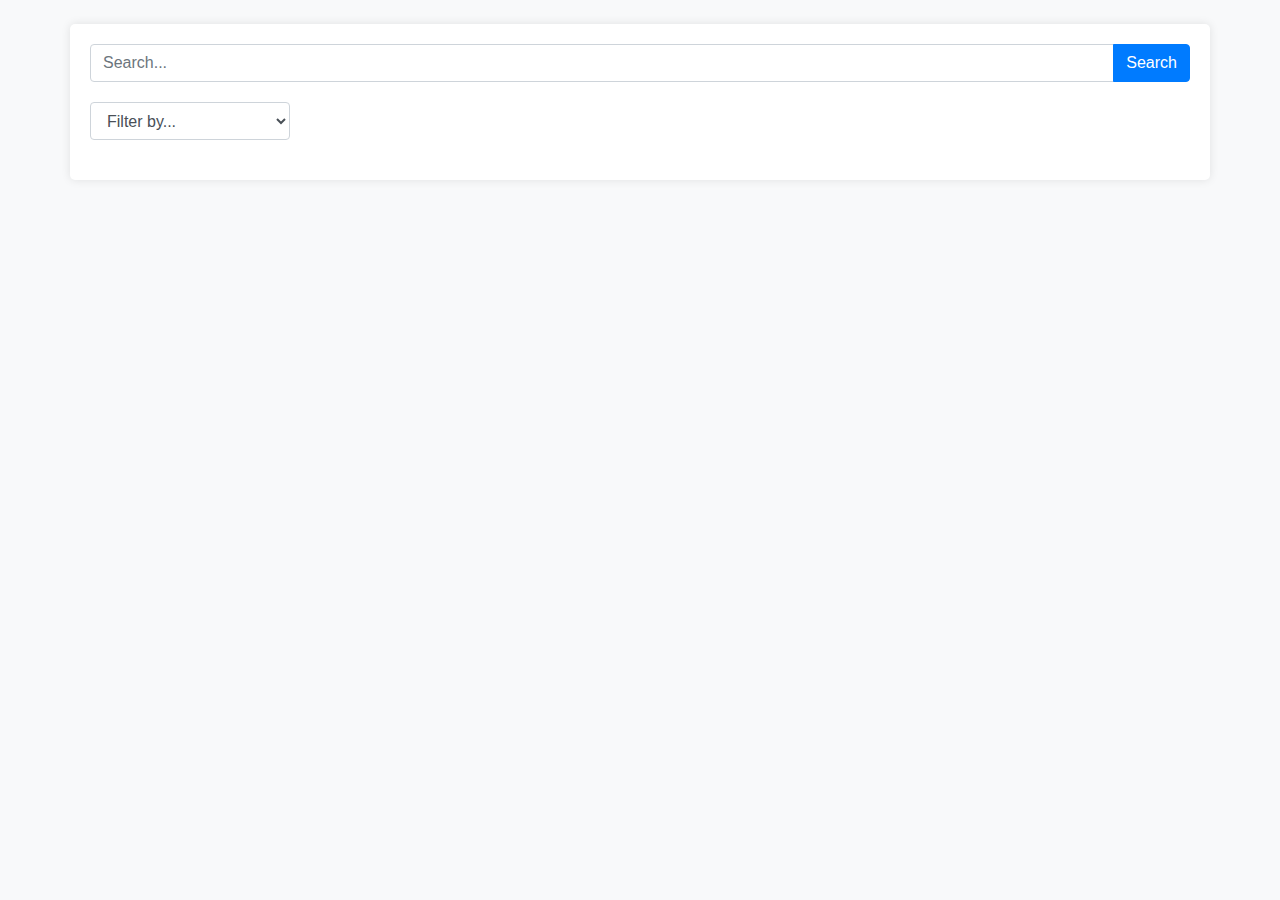
<file: movies.html>
<!DOCTYPE html>
<html lang="en">
<head>
  <meta charset="UTF-8">
  <meta name="viewport" content="width=device-width, initial-scale=1.0">
  <title>Book Review System</title>
  <link rel="stylesheet" href="https://maxcdn.bootstrapcdn.com/bootstrap/4.5.0/css/bootstrap.min.css">
  <style>
    /* Custom CSS styles */
    body {
      background-color: #f8f9fa;
      font-family: Arial, sans-serif;
    }

    .container {
      background-color: #fff;
      padding: 20px;
      border-radius: 5px;
      box-shadow: 0 0 10px rgba(0, 0, 0, 0.1);
    }

    .search-bar {
      margin-bottom: 20px;
    }

    .search-input {
      flex-grow: 1;
    }

    .filter-component {
      margin-bottom: 20px;
    }

    .filter-select {
      width: 200px;
    }

    /* Responsive Styles */
    @media (max-width: 767px) {
      .search-bar,
      .filter-component {
        margin-bottom: 10px;
      }

      .search-input {
        flex-grow: 0;
        width: 100%;
      }
    }
  </style>
</head>
<body>
  <!-- Main content -->
  <div class="container mt-4">
    <!-- Search Bar -->
    <div class="search-bar">
      <div class="input-group">
        <input type="text" class="form-control" placeholder="Search...">
        <div class="input-group-append">
          <button class="btn btn-primary" type="button">Search</button>
        </div>
      </div>
    </div>

    <!-- Filter Component -->
    <div class="filter-component">
      <select class="form-control filter-select">
        <option selected>Filter by...</option>
        <option>Title</option>
        <option>Author</option>
        <option>Genre</option>
      </select>
    </div>

    <!-- Rest of the Book Review System content -->

  </div>

  <!-- JavaScript -->
  <script src="https://code.jquery.com/jquery-3.6.0.min.js"></script>
  <script src="https://maxcdn.bootstrapcdn.com/bootstrap/4.5.0/js/bootstrap.min.js"></script>
</body>
</html>
</file>
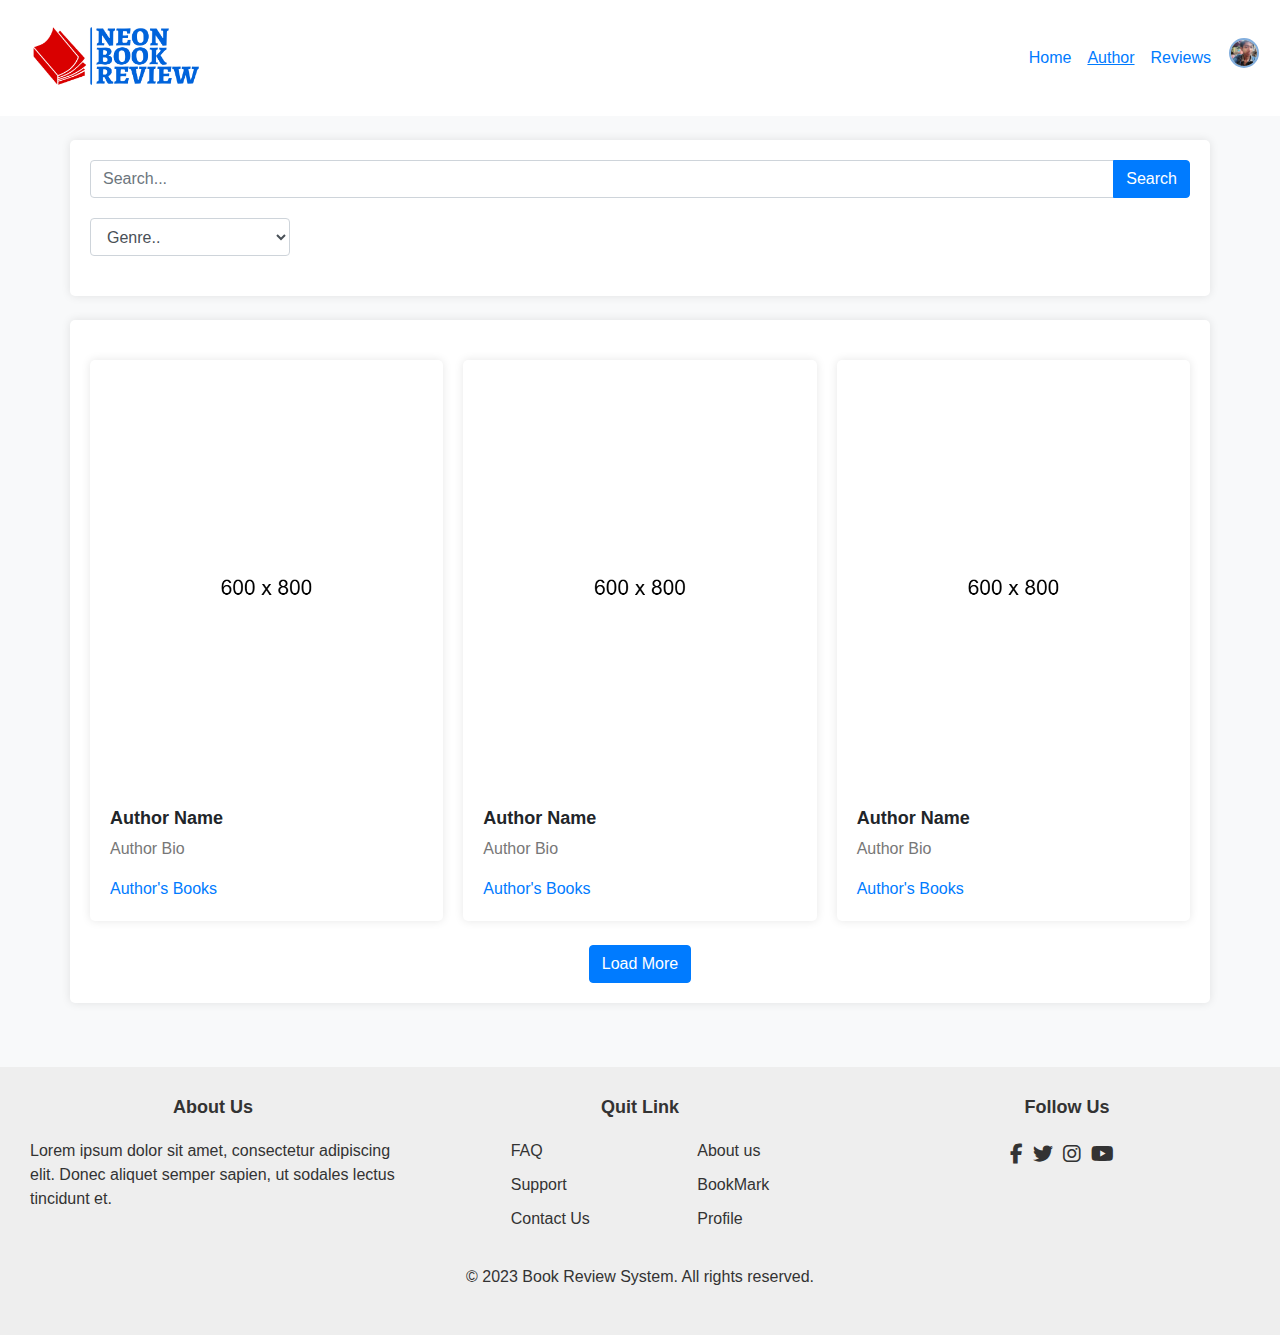
<file: BookReviewSystem/AuthorPage.html>
<!DOCTYPE html>
<html lang="en">
	<head>
		<meta charset="UTF-8" />
		<meta
			name="viewport"
			content="width=device-width, initial-scale=1.0"
		/>
		<title>Book Review System</title>
		<link
			rel="stylesheet"
			href="https://maxcdn.bootstrapcdn.com/bootstrap/4.5.0/css/bootstrap.min.css"
		/>
		<link
			rel="stylesheet"
			href="https://cdnjs.cloudflare.com/ajax/libs/font-awesome/6.4.0/css/all.min.css"
		/>
		<link
			rel="stylesheet"
			href="style.css"
		/>
		<link
			rel="stylesheet"
			href="AuthorPage.css"
		/>
	</head>
	<body>
		<!-- Navigation bar -->
		<nav class="navbar navbar-expand-lg navbar-light bg-light">
			<a
				class="navbar-brand-logo"
				href="index.html"
			>
				<img
					src="logo.png"
					style="width: 200px; height: 100px"
					alt="Book Review System Logo"
				/>
			</a>

			<button
				class="navbar-toggler"
				type="button"
				data-toggle="collapse"
				data-target="#navbarNav"
				aria-controls="navbarNav"
				aria-expanded="false"
				aria-label="Toggle navigation"
			>
				<span class="navbar-toggler-icon"></span>
			</button>
			<div
				class="collapse navbar-collapse justify-content-end"
				id="navbarNav"
			>
				<ul class="navbar-nav">
					<li class="nav-item">
						<a
							class="nav-link"
							href="index.html"
							>Home</a
						>
					</li>

					<li class="nav-item active">
						<a
							class="nav-link"
							href="AuthorPage.html"
							>Author</a
						>
					</li>
					<li class="nav-item">
						<a
							class="nav-link"
							href="Review.html"
							>Reviews</a
						>
					</li>
				
					<li class="nav-item hide-in-large">
						<a
							class="nav-link"
							href="Profile.html"
							>Profile</a
						>
					</li>
					<li class="nav-item account">
						<a href="Profile.html">
							<div class="avatar">
								<img
									src="user-avatar.jpg"
									alt="User Avatar"
								/>
							</div>
						</a>
					
					</li>
				</ul>
			</div>
		</nav>
		<!-- search bar -->
		<div class="container mt-4">
			<!-- Search Bar -->
			<div class="search-bar">
				<div class="input-group">
					<input
						type="text"
						class="form-control"
						placeholder="Search..."
					/>
					<div class="input-group-append">
						<button
							class="btn btn-primary"
							type="button"
						>
							Search
						</button>
					</div>
				</div>
			</div>

			<!-- Filter Component -->
			<div class="filter-component">
				<select class="form-control filter-select">
					<option selected>Genre..</option>
					<option>Action</option>
					<option>Comedy</option>
					<option>Biography</option>
				</select>
			</div>

			<!-- Rest of the Book Review System content -->
		</div>
		<!--  -->
		<div class="container mt-4">
			<div class="author-card-grid-view">
                
				<!-- Author cards  -->
                    <div class="author-card">
                    <img class="author-image" src="book-image.jpg" alt="Author Image">
                    <h2 class="author-name">Author Name</h2>
                    <p class="author-bio">Author Bio</p>
                    <a class="author-website" href="AuthorDetail.html" target="_blank">Author's Books</a>
                  </div>
                  <div class="author-card">
                    <img class="author-image" src="book-image.jpg" alt="Author Image">
                    <h2 class="author-name">Author Name</h2>
                    <p class="author-bio">Author Bio</p>
                    <a class="author-website" href="AuthorDetail.html" target="_blank">Author's Books</a>
                  </div>
                  <div class="author-card">
                    <img class="author-image" src="book-image.jpg" alt="Author Image">
                    <h2 class="author-name">Author Name</h2>
                    <p class="author-bio">Author Bio</p>
                    <a class="author-website" href="AuthorDetail.html" target="_blank">Author's Books</a>
                  </div>
            </div>
			<div class="mt-4" style="display: flex;justify-content: center; width: 100%;">
				<a href="" class="btn btn-primary m-auto" >Load More</a>
			</div>
		</div>
		</div>

		<footer class="footer mt-4">
			<div class="footer-container">
				<div class="footer-content">
					<div class="footer-section">
						<h4 class="text-center">About Us</h4>
						<p>
							Lorem ipsum dolor sit amet, consectetur adipiscing elit. Donec
							aliquet semper sapien, ut sodales lectus tincidunt et.
						</p>
					</div>
					<div class="footer-section">
						<h4 class="text-center">Quit Link</h4>
						<div class="Quick-Link">
							<ul>
								<li class="">
									<a
										href="#"
										class=""
										>FAQ</a
									>
								</li>
								<li class="">
									<a
										href="#"
										class=""
										>Support</a
									>
								</li>

								<li class="">
									<a
										href="#"
										class=""
										>Contact Us</a
									>
								</li>
							</ul>
							<ul>
								<li class="">
									<a
										href="#"
										class=""
										>About us</a
									>
								</li>
								<li class="">
									<a
										href="#"
										class=""
										>BookMark</a
									>
								</li>

								<li class="">
									<a
										href="#"
										class=""
										>Profile</a
									>
								</li>
							</ul>
						</div>
					</div>
					<div class="footer-section">
						<h4 class="text-center">Follow Us</h4>
						<ul class="social-links">
							<li>
								<a href="#"><i class="fab fa-facebook-f"></i></a>
							</li>
							<li>
								<a href="#"><i class="fab fa-twitter"></i></a>
							</li>
							<li>
								<a href="#"><i class="fab fa-instagram"></i></a>
							</li>
							<li>
								<a href="#"><i class="fab fa-youtube"></i></a>
							</li>
						</ul>
					</div>
				</div>
				<p class="text-center mt-4">
					© 2023 Book Review System. All rights reserved.
				</p>
			</div>
		</footer>

		<!-- JavaScript -->
		<script src="https://code.jquery.com/jquery-3.6.0.min.js"></script>
		<script src="https://maxcdn.bootstrapcdn.com/bootstrap/4.5.0/js/bootstrap.min.js"></script>
		<script src="app.js"></script>
	</body>
</html>
</file>
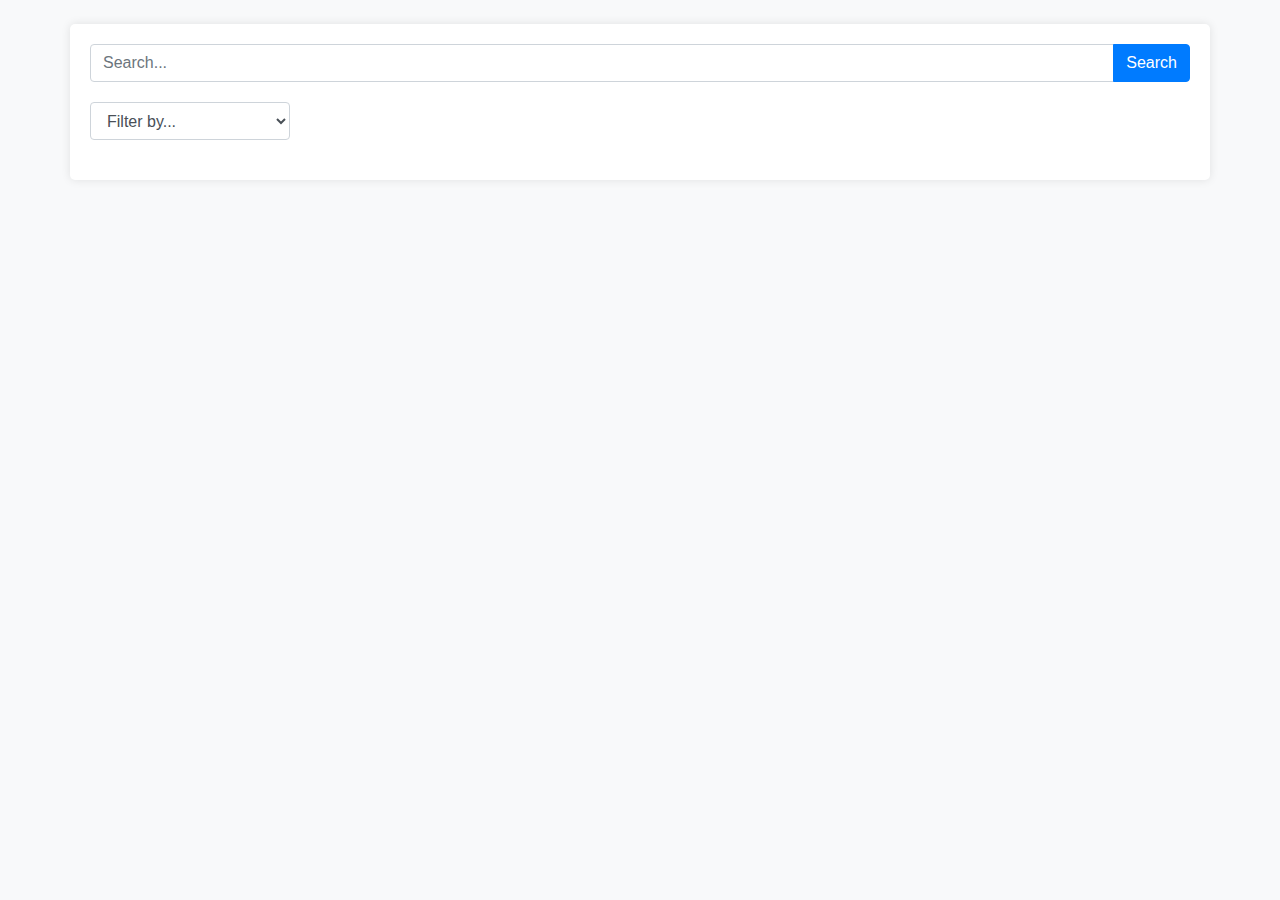
<file: resource/search bar.html>
<!DOCTYPE html>
<html lang="en">
<head>
  <meta charset="UTF-8">
  <meta name="viewport" content="width=device-width, initial-scale=1.0">
  <title>Book Review System</title>
  <link rel="stylesheet" href="https://maxcdn.bootstrapcdn.com/bootstrap/4.5.0/css/bootstrap.min.css">
  <style>
    /* Custom CSS styles */
    body {
      background-color: #f8f9fa;
      font-family: Arial, sans-serif;
    }

    .container {
      background-color: #fff;
      padding: 20px;
      border-radius: 5px;
      box-shadow: 0 0 10px rgba(0, 0, 0, 0.1);
    }

    .search-bar {
      margin-bottom: 20px;
    }

    .search-input {
      flex-grow: 1;
    }

    .filter-component {
      margin-bottom: 20px;
    }

    .filter-select {
      width: 200px;
    }

    /* Responsive Styles */
    @media (max-width: 767px) {
      .search-bar,
      .filter-component {
        margin-bottom: 10px;
      }

      .search-input {
        flex-grow: 0;
        width: 100%;
      }
    }
  </style>
</head>
<body>
  <!-- Main content -->
  <div class="container mt-4">
    <!-- Search Bar -->
    <div class="search-bar">
      <div class="input-group">
        <input type="text" class="form-control" placeholder="Search...">
        <div class="input-group-append">
          <button class="btn btn-primary" type="button">Search</button>
        </div>
      </div>
    </div>

    <!-- Filter Component -->
    <div class="filter-component">
      <select class="form-control filter-select">
        <option selected>Filter by...</option>
        <option>Title</option>
        <option>Author</option>
        <option>Genre</option>
      </select>
    </div>

    <!-- Rest of the Book Review System content -->

  </div>

  <!-- JavaScript -->
  <script src="https://code.jquery.com/jquery-3.6.0.min.js"></script>
  <script src="https://maxcdn.bootstrapcdn.com/bootstrap/4.5.0/js/bootstrap.min.js"></script>
</body>
</html>
</file>
<file: BookReviewSystem/style.css>
/* Nav Bar CSS styles */
  body {
    background-color: #f8f9fa;
    font-family: Arial, sans-serif;
  }

  .navbar {
    background-color: #fff !important;
  }

  .navbar-brand {
    color: #007bff !important;
    font-weight: bold;
    font-size: 24px;
    text-transform: uppercase;
  }

  .navbar-brand img {
    max-width: 100%;
    height: auto;
  }

  .nav-link {
    color: #007bff !important;
    text-align: center;
    transition: color 0.3s, background-color 0.3s;
  }

  .nav-link:hover {
    background-color: #007bff !important;
    color: #fff !important;
  }
  .hide-in-large{
    display: none;
  }

 
  .active .nav-link{
    color: #fff;
    text-decoration: underline;
  }
  .avatar {
    width: 30px;
    height: 30px;
    border-radius: 50%;
    overflow: hidden;
    margin-left: 10px;
    border: 2px solid #82aedd;
  }

  .avatar img {
    width: 100%;
    height: 100%;
    object-fit: cover;
  }

  .container {
    background-color: #fff;
    padding: 20px;
    border-radius: 5px;
    box-shadow: 0 0 10px rgba(0, 0, 0, 0.1);
  }

  h1 {
    text-align: center;
    margin-bottom: 30px;
    color: #333;
    text-shadow: 2px 2px 4px rgba(0, 0, 0, 0.1);
  }

  .review {
    margin-bottom: 20px;
    border-bottom: 1px solid #ddd;
    padding-bottom: 20px;
  }

  .review:last-child {
    border-bottom: none;
    padding-bottom: 0;
  }

  .review .title {
    font-weight: bold;
    font-size: 20px;
    margin-bottom: 10px;
    color: #555;
  }

  .review .author {
    font-style: italic;
    color: #777;
    margin-bottom: 5px;
  }

  .review .content {
    line-height: 1.5;
    color: #444;
  }

  /* Responsive Styles */
  @media (max-width: 992px) {
    .navbar-brand {
      display: none;
    }

    .navbar-brand-logo {
      display: block;
      height: auto;
      padding: 0;
    }

   .hide-in-large{
    display: inline-block
   }
    .account {
      display: block;
      margin-left: 10px;
      float: right;
    }

    .avatar {
      display: none;
    }

    .navbar-collapse {
      justify-content: flex-start;
    }
  }

/* footerCSS */

.footer {
  background-color: #f8f9fa;
  color: #333;
  padding-top: 40px;
}
.footer-container{
  padding: 30px;
  background-color: #eee;
}
.footer-content {
  display: flex;
  flex-wrap: wrap;
  justify-content: space-between;
}

.footer-section {
  flex-basis: 30%;
}

.footer-section h4 {
  font-size: 18px;
  font-weight: bold;
  margin-bottom: 20px;
}

.footer-section ul {
  list-style: none;
  padding: 0;
  margin: 0;
}

.footer-section ul li {
  margin-bottom: 10px;
}

.footer-section ul li a {
  color: #333;
  text-decoration: none;
}

.footer-section ul li a:hover {
  text-decoration: underline;
}

.social-links {
  display: flex;
  justify-content: center;
}

.social-links li {
  margin-right: 10px;
}

.social-links a {
  color: #333;
  font-size: 20px;
  text-decoration: none;
}

.text-center {
  text-align: center;
}

/* quick link */
.Quick-Link{
  display: flex;
  justify-content: space-around;
}

/* Search Bar Style Css */
.search-bar {
  margin-bottom: 20px;
}

.search-input {
  flex-grow: 1;
}

.filter-component {
  margin-bottom: 20px;
}

.filter-select {
  width: 200px;
}

/* Responsive Styles */
@media (max-width: 767px) {
  .search-bar,
  .filter-component {
    margin-bottom: 10px;
  }

  .search-input {
    flex-grow: 0;
    width: 100%;
  }
}

/* Book Card */
.book-card {
  display: flex;
  align-items: center;
  background-color: #fff;
  box-shadow: 0 2px 4px rgba(0, 0, 0, 0.1);
  border-radius: 5px;
  overflow: hidden;
  margin-bottom: 20px;
}


.book-details {
  flex-grow: 1;
  padding: 20px;
}

.book-title {
  font-size: 20px;
  font-weight: bold;
  margin-bottom: 10px;
}

.book-author {
  font-style: italic;
  color: #777;
  margin-bottom: 10px;
}



.book-description {
  max-height: 100px; /* Show a maximum of 100px height initially */
  overflow: hidden;
  margin-bottom: 20px;
  color: #555;
}



.book-card {
  display: flex;
  align-items: center;
  margin-bottom: 20px;
  box-shadow: 0 0 10px rgba(0, 0, 0, 0.1);
}

.book-image {
  width: 170px;
}

.book-image img {
  width: 300px;
  height: auto;
}

.book-info {
  padding: 20px;
}

.book-title {
  margin-top: 0;
  margin-bottom: 10px;
  font-size: 18px;
  font-weight: bold;
}

.book-author {
  margin: 0;
  font-style: italic;
  color: #777;
}






.book-description {
  overflow: hidden;
  max-height: 60px;
  margin-bottom: 10px;
  line-height: 1.5;
}

.read-more-btn {
  background-color: #007bff;
  color: #fff;
  border: none;
  padding: 5px 10px;
  cursor: pointer;
  transition: background-color 0.3s;
}

.read-more-btn:hover {
  background-color: #0056b3;
}

/* Book Card */
.book-card {
  display: flex;
  align-items: center;
  background-color: #fff;
  box-shadow: 0 2px 4px rgba(0, 0, 0, 0.1);
  border-radius: 5px;
  overflow: hidden;
  margin-bottom: 20px;
}

 


 
.book-details {
  flex-grow: 1;
  padding: 20px;
}

.book-title {
  font-size: 20px;
  font-weight: bold;
  margin-bottom: 10px;
}

.book-author {
  font-style: italic;
  color: #777;
  margin-bottom: 10px;
}


.read-review {
  display: inline-block;
  padding: 10px 20px;
  background-color: #007bff;
  color: #fff;
  text-decoration: none;
  border-radius: 5px;
  transition: background-color 0.3s;
}

.read-review:hover {
  background-color: #0056b3;
}




.read-more-btn {
  /* display: none; Hide the "See More" link initially */
  color: #007bff;
  text-decoration: none;
  border-color: #007bff;
  padding: 5px 10px;
}

.read-more-btn:hover{
  color: white;
  background-color: #007bff;
}

.rating {
  display: flex;
  align-items: center;
  margin-bottom: 10px;
}

.star {
  display: inline-block;
  width: 20px;
  height: 20px;
  background-image: url(star-icon.png);
  background-size: cover;
  background-repeat: no-repeat;
}

.book-card .star:hover,
.book-card .star:hover ~ .star {
  background-image: url(star-icon-filled.png);
}
.book-card {
  display: flex;
  align-items: center;
  margin-bottom: 20px;
  box-shadow: 0 0 10px rgba(0, 0, 0, 0.1);
  position: relative;
}



.book-info {
  flex-grow: 1;
  padding: 20px;
}

.book-title {
  margin-top: 0;
  margin-bottom: 10px;
  font-size: 18px;
  font-weight: bold;
}

.book-author {
  margin: 0;
  font-style: italic;
  color: #777;
}

.rating {
  display: flex;
  align-items: center;
  margin-bottom: 10px;
}

.star {
  display: inline-block;
  width: 20px;
  height: 20px;
  background-image: url(star-icon.png);
  background-size: cover;
}

.current-rating {
  font-weight: bold;
  margin-right: 5px;
}

.book-description {
  overflow: hidden;
  max-height: 70px;
  margin-bottom: 10px;
  line-height: 1.5;
}

.read-more-btn {
  background-color: transparent;
  border: none;
  color: #007bff;
  text-decoration: underline;
  padding: 0;
  cursor: pointer;
  transition: color 0.3s;
}

.read-more-btn:hover {
  color: #0056b3;
}

.who-viewed {
  position: absolute;
  bottom: 10px;
  right: 10px;
  display: flex;
  align-items: center;
}

.avatar {
  width: 30px;
  height: 30px;
  border-radius: 50%;
  overflow: hidden;
  margin-right: 5px;
}

.view-count {
  font-size: 14px;
  font-weight: bold;
  color: #555;
}
.bookmark-icon {
  position: absolute;
  top: 10px;
  right: 10px;
  color: #007bff;
}

.bookmark-icon i {
  font-size: 20px;
}

.add-bookmark-btn {
  background-color: #007bff;
  color: #fff;
  border: none;
  padding: 8px 16px;
  font-size: 14px;
  font-weight: bold;
  cursor: pointer;
  transition: background-color 0.3s;
}

.add-bookmark-btn:hover {
  background-color: #0056b3;
}

/* Download icon and review icon */
.bottom-icons {
  display: flex;
  justify-content: space-around;
  align-items: center;
  margin-top: 10px;
}

.download-icon,
.comment-icon {
  color: #007bff;
  cursor: pointer;
}

.download-icon i,
.comment-icon i {
  font-size: 20px;
}

/* Book List Style */
.book-card-list {
  display: flex;
  flex-direction: column;
}

.book-card {
  display: flex;
  align-items: flex-start;
  width: 100%;
  margin-bottom: 20px;
  box-shadow: 0 0 5px rgba(0, 0, 0, 0.2);
  transition: transform 0.3s;
}

.book-card:hover {
  transform: translateY(-5px);
}

.book-card-info {
  flex: 1;
  padding: 20px;
}

.book-card-title {
  font-size: 18px;
  font-weight: bold;
  margin-bottom: 10px;
}

.book-card-author {
  font-size: 14px;
  margin-bottom: 5px;
}

.book-card-genre {
  font-size: 14px;
  margin-bottom: 5px;
  color: #777;
}

.book-card-image {
  width: 200px;
  position: relative;
  overflow: hidden;
}

.book-card-image img {
  width: 100%;
  height: auto;
  transition: transform 0.3s;
}

.book-card-image:hover img {
  transform: scale(1.1);
}

.book-card-overlay {
  position: absolute;
  top: 0;
  left: 0;
  width: 100%;
  height: 100%;
  display: flex;
  align-items: center;
  justify-content: center;
  opacity: 0;
  background-color: rgba(0, 0, 0, 0.6);
  transition: opacity 0.3s;
}

.book-card:hover .book-card-overlay {
  opacity: 1;
}

.book-card-button {
  color: #fff;
  font-size: 14px;
  padding: 10px 20px;
  background-color: #007bff;
  border-radius: 5px;
  text-decoration: none;
  transition: background-color 0.3s;
}

.book-card-button:hover {
  background-color: #0056b3;
  color:white;
}

.book-card-list {
  width: 100%;
}

.view-options {
  display: flex;
  justify-content: flex-end;
  margin-bottom: 20px;
}

.view-option-btn {
  padding: 5px 10px;
  margin-right: 10px;
  font-size: 14px;
  color: #007bff;
  border: none;
  background-color: transparent;
  cursor: pointer;
}

.view-option-btn.active {
  font-weight: bold;
}

.book-card-grid {
  display: grid;
  grid-template-columns: repeat(auto-fit, minmax(200px, 1fr));
  gap: 20px;
}

.book-card-grid .book-card {
  display: flex;
  flex-direction: column;
  box-shadow: 0 0 5px rgba(0, 0, 0, 0.2);
  transition: transform 0.3s;
}

.book-card-grid .book-card:hover {
  transform: translateY(-5px);
}

.book-card-grid .book-card-image {
  position: relative;
  overflow: hidden;
}

.book-card-grid .book-card-image img {
  width: 100%;
  height: auto;
  transition: transform 0.3s;
}

.book-card-grid .book-card-image:hover img {
  transform: scale(1.1);
}

.book-card-grid .book-card-overlay {
  position: absolute;
  top: 0;
  left: 0;
  width: 100%;
  height: 100%;
  background-color: rgba(0, 0, 0, 0.7);
  opacity: 0;
  display: flex;
  align-items: center;
  justify-content: center;
  transition: opacity 0.3s;
}

.book-card-grid .book-card-button {
  color: #fff;
  font-size: 14px;
  padding: 10px 20px;
  background-color: #007bff;
  border-radius: 5px;
  text-decoration: none;
  transition: background-color 0.3s;
}

.book-card-grid .book-card-button:hover {
  background-color: #0056b3;
}

.book-card-grid .book-card-info {
  padding: 10px;
  flex-grow: 1;
}

.book-card-grid .book-card-title {
  font-size: 18px;
  font-weight: bold;
  margin-bottom: 5px;
}

.book-card-grid .book-card-author, .book-card-genre {
  font-size: 14px;
  color: #777;
  margin-bottom: 5px;
}

/* List View Css */
.book-card-list-view {
  list-style: none;
  padding: 0;
}

.book-card {
  display: flex;
  background-color: #f8f9fa;
  border-radius: 5px;
  padding: 20px;
  margin-bottom: 20px;
  box-shadow: 0 0 5px rgba(0, 0, 0, 0.2);
  transition: transform 0.3s;
}

.book-card:hover {
  transform: translateY(-5px);
}

.book-card img {
  width: 100px;
  height: auto;
  margin-right: 20px;
}

.book-card-title {
  font-size: 18px;
  font-weight: bold;
  margin-bottom: 5px;
}

.book-card-author,
.book-card-genre {
  font-size: 14px;
  color: #777;
  margin-bottom: 5px;
}

.book-card-description {
  font-size: 14px;
  line-height: 1.5;
  color: #444;
}

.view-options {
  display: flex;
  justify-content: flex-end;
  margin-bottom: 20px;
}

.view-option-btn {
  padding: 5px 10px;
  border: none;
  background-color: transparent;
  color: #007bff;
  cursor: pointer;
}

.view-option-btn.active {
  font-weight: bold;
  text-decoration: underline;
}

@media (max-width: 576px) {
  .book-card-list-view {
    list-style: none;
    padding: 0;
    display: flex;
    flex-wrap: wrap;
    justify-content: space-between;
    max-width: 576px;
    margin: 0 auto;
    flex-direction: column;
  }
  
  .book-card {
    background-color: #f8f9fa;
    border-radius: 5px;
    padding: 20px;
    margin-bottom: 20px;
    box-shadow: 0 0 5px rgba(0, 0, 0, 0.2);
    width: 100%;
    flex-direction: column;
  }
  
  .book-card img {
    width: 50%;
    height: auto;
    margin-bottom: 10px;
    display: block;
    margin-right: 0px;
  }
  
  .book-card .book-title {
    font-size: 18px;
    font-weight: bold;
    color: #333;
    margin-bottom: 10px;
    display: block;
  }
  
  .book-card .book-author {
    font-style: italic;
    color: #777;
    margin-bottom: 10px;
    display: block;
  }
  
  .book-card .book-genre {
    color: #555;
    margin-bottom: 10px;
    display: block;
  }
  
  .book-card .book-description {
    line-height: 1.5;
    color: #444;
    display: block;
  }
}

/* Author Style Css */

.author-card-grid-view {
  display: grid;
  grid-template-columns: repeat(auto-fit, minmax(250px, 1fr));
  gap: 20px;
  margin-top: 20px;
}

.author-card {
  background-color: #fff;
  padding: 20px;
  border-radius: 5px;
  box-shadow: 0 0 10px rgba(0, 0, 0, 0.1);
}

.author-image {
  width: 30%;
  height: auto;
  border-radius: 5px;
}

.author-name {
  font-size: 18px;
  font-weight: bold;
  margin-top: 10px;
}

.author-bio {
  margin-top: 5px;
  color: #777;
}

.author-website {
  margin-top: 10px;
  color: #007bff;
  text-decoration: none;
  transition: color 0.3s;
}

.author-website:hover {
  color: #0056b3;
}
</file>
<file: BookReviewSystem/AuthorPage.css>
.author-card-grid-view {
    display: grid;
    grid-template-columns: repeat(auto-fit, minmax(250px, 1fr));
    gap: 20px;
    margin-top: 20px;
  }
  
  .author-card {
    background-color: #fff;
    padding: 20px;
    border-radius: 5px;
    box-shadow: 0 0 10px rgba(0, 0, 0, 0.1);
  }
  
  .author-image {
    width: 100%;
    height: auto;
    border-radius: 5px;
  }
  
  .author-name {
    font-size: 18px;
    font-weight: bold;
    margin-top: 10px;
  }
  
  .author-bio {
    margin-top: 5px;
    color: #777;
  }
  
  .author-website {
    margin-top: 10px;
    color: #007bff;
    text-decoration: none;
    transition: color 0.3s;
  }
  
  .author-website:hover {
    color: #0056b3;
  }
</file>
